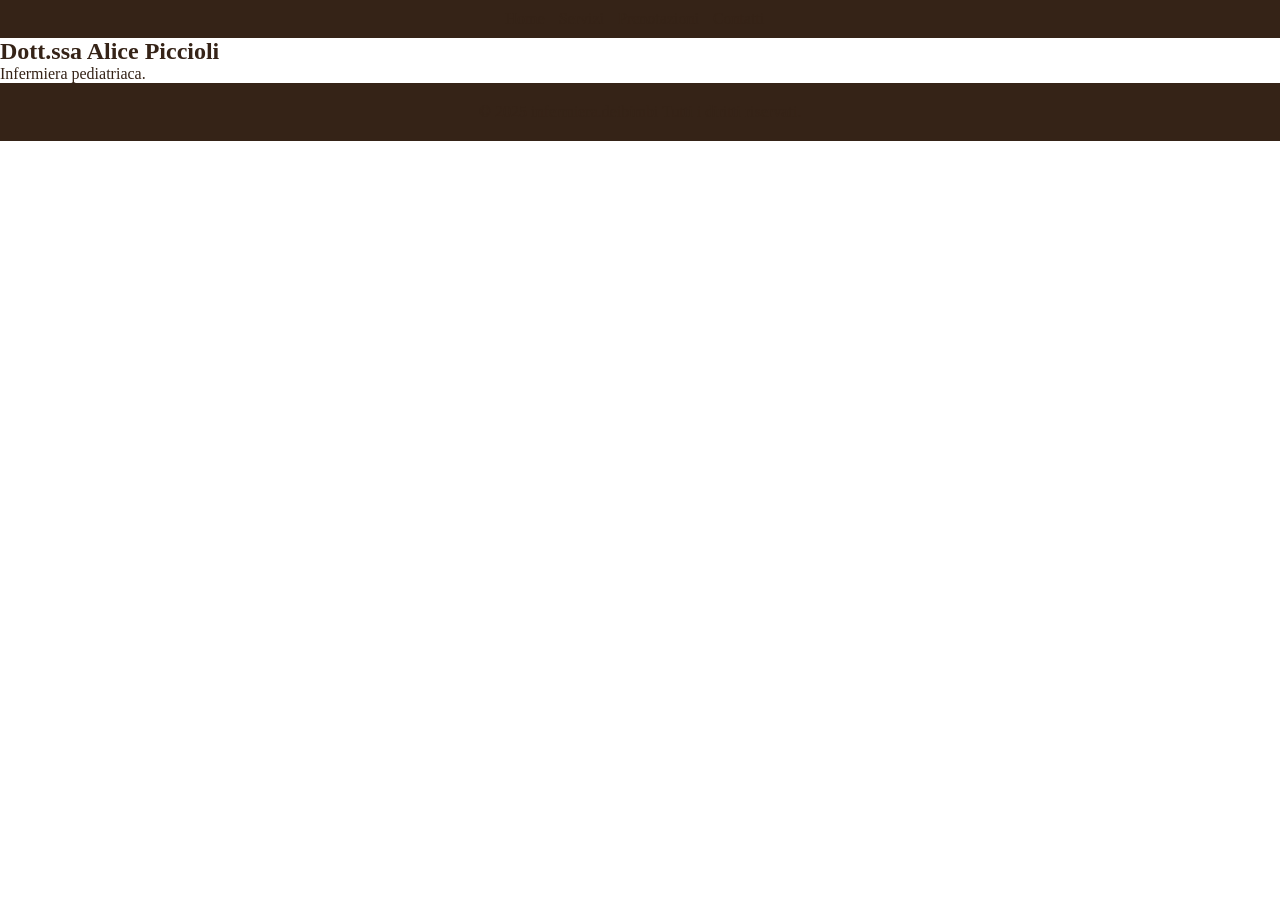
<file: index.html>
<!DOCTYPE html>
<html lang="it">
<head>
    <meta charset="UTF-8">
    <meta name="viewport" content="width=device-width, initial-scale=1.0">
    <title>Infermiera.deibimbi - Home</title>
    <link rel="stylesheet" href="style.css">
</head>
<body>
    <header>
        <nav>
            <ul>
                <li><a href="index.html">Home</a></li>
                <li><a href="services.html">Servizi</a></li>
                 <li><a href="booking.html">Prenotazioni</a></li>
                <li><a href="contact.html">Contatti</a></li>
            </ul>
        </nav>
    </header>

    <main>
        <section id="hero">
            <h1>Dott.ssa Alice Piccioli</h1>
            <p>Infermiera pediatriaca.</p>
        </section>
    </main>

    <footer>
        <p>&copy; 2025 infermiera.deibimbi Tutti i diritti riservati.</p>
    </footer>
</body>
</html>
</file>
<file: style.css>
/* Reset di base */
* {
    margin: 0;
    padding: 0;
    box-sizing: border-box;
}

/* Corpo della pagina */
body {
    font-family: Spartan League, Lato;
    color: #352317;
}

/* Header */
header {
    background-color: #352317;
    padding: 10px;
    text-align: center;
}

header nav ul {
    list-style: none;
    padding: 0;
}

header nav ul li {
    display: inline;
    margin-right: 10px;
}

header nav ul li a {
    color: #352317;
    text-decoration: none;
}

/* Sezione Home */
#home {
    background-color: #352317;
    padding: 20px;
    text-align: center;
}

/* Footer */
footer {
     background-color: #352317;
    padding: 20px;
    text-align: center;
    
}
</file>
